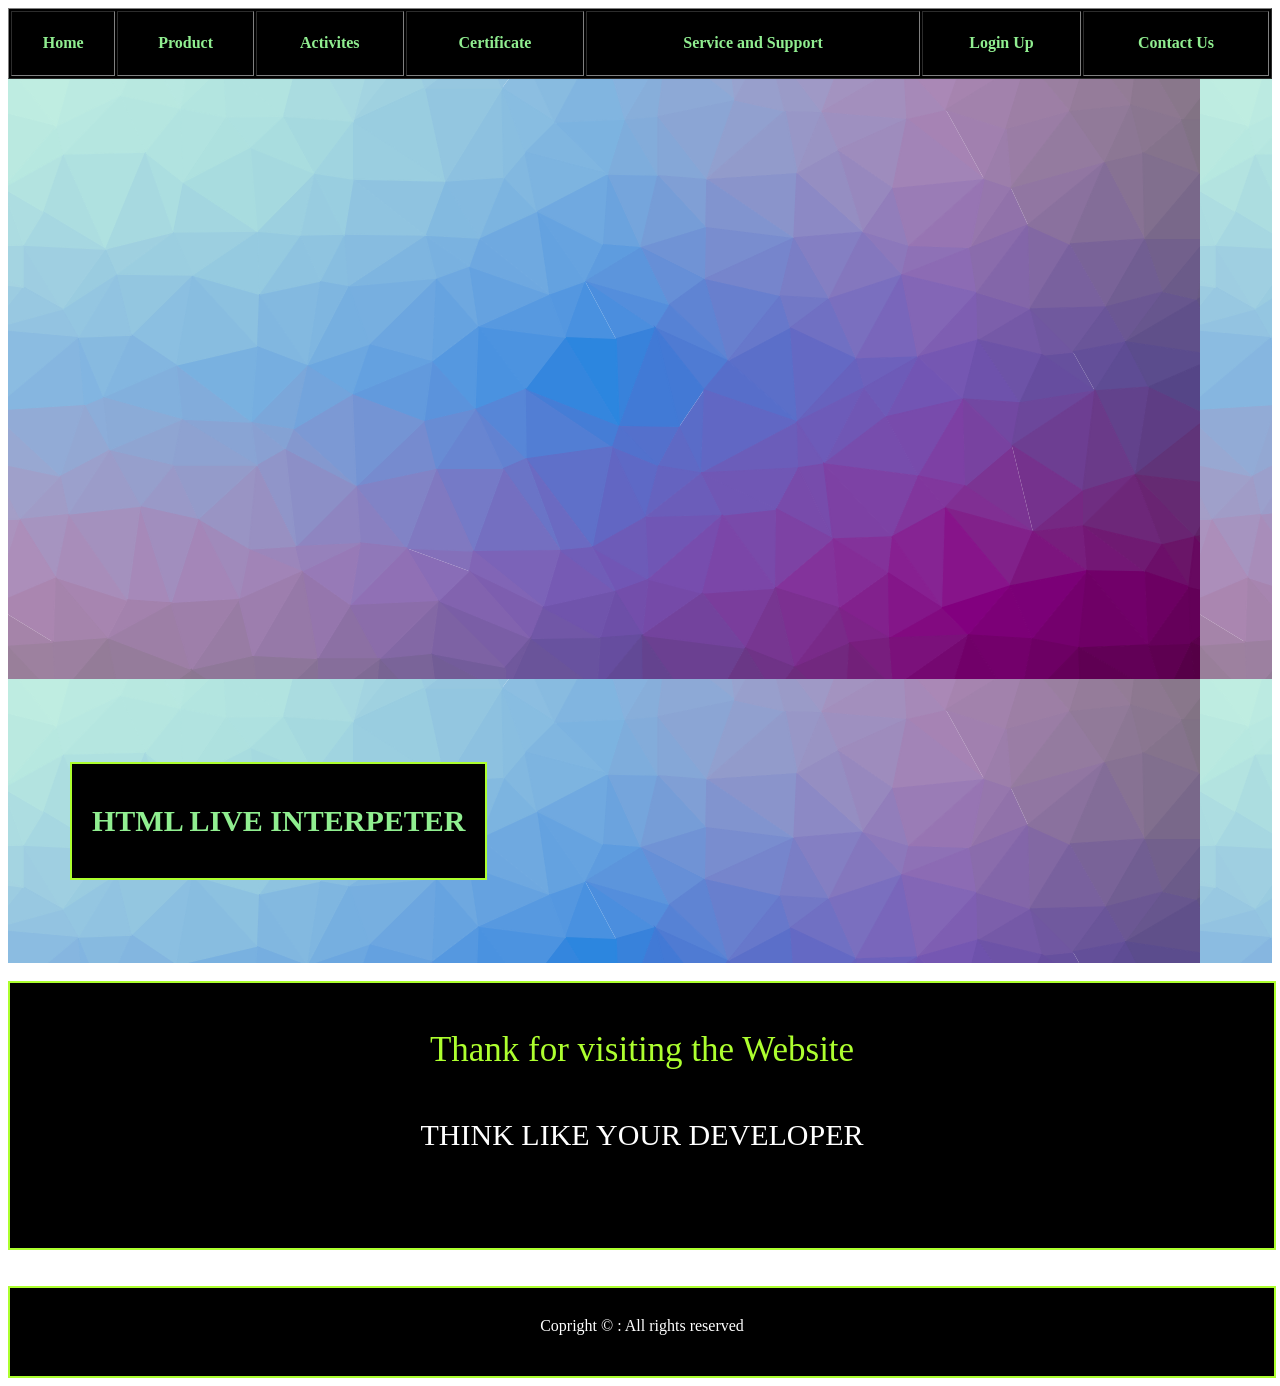
<file: Live HTML interpreter /index.html>
<html>
<head>
    <title>First Webpage</title>
    <link rel="stylesheet" href="page.css">
       
</head>
<body>
    <div >
    <table border="1" width="100%" height="8%" bgcolor="black" border-color="greenyellow">
        <tr text-align="center">
            <th><a href="google.com">Home</a></th>
            <th><a href="https://www.redhat.com/en/technologies/all-products">Product</a></th>
            <th><a href="https://www.redhat.com/en/summit/agenda/activities">Activites</a></th>
            <th><a href="https://www.redhat.com/en/services/certifications">Certificate</a></th>
            <th><a href="https://www.redhat.com/en/services/consulting">Service and Support</a></th>
            <th><a href="https://sso.redhat.com/auth/realms/redhat-external/protocol/openid-connect/auth?response_type=code&client_id=https%3A%2F%2Fwww.redhat.com%2Fwapps%2Fugc-oidc&redirect_uri=https%3A%2F%2Fwww.redhat.com%2Fwapps%2Fugc%2Fsso%2Flogin&state=94513c7d-0ce8-4ab4-b4ea-37e0b7b43fb5&login=true&scope=openid">Login Up</a></th>
            <th><a href="https://sso.redhat.com/auth/realms/redhat-external/protocol/openid-connect/auth?response_type=code&client_id=https%3A%2F%2Fwww.redhat.com%2Fwapps%2Fugc-oidc&redirect_uri=https%3A%2F%2Fwww.redhat.com%2Fwapps%2Fugc%2Fsso%2Flogin&state=94513c7d-0ce8-4ab4-b4ea-37e0b7b43fb5&login=true&scope=openid">Contact Us</a></th>
        </tr>
    </table>
</div>
    
    <div id="h2">
        <marquee>
            <p id="h3" >Welcome To My website </p>
        </marquee>
        <!-- <div class="text-block">
            <h4 id="h14"><a href="index.html">GAME ZONE</a></h4>
            
        </div>  -->

        <div class="text-block1">
            <h4 id="h14"><a href="htmlinter.html">HTML LIVE INTERPETER</a></h4>
           
        </div>

    

    </div>

    <br>
    <div id="h4">
        <p id="h5">Thank for visiting the Website </p>
           <p id="h6"> THINK LIKE YOUR DEVELOPER</p>
    </div>
    <br>
    <!-- <div id="h7">
       
            <form action="/action_page.php" class="container">
              <h1>Login</h1>
          
              <label for="email"><b>Email</b></label>
              <input type="text" placeholder="Enter Email" name="email" required>
          
              <label for="psw"><b>Password</b></label>
              <input type="password" placeholder="Enter Password" name="psw" required>
          
              <button type="submit" class="btn">Login</button>
            </form>
          
    </div> -->
    <br>
    <div id="h8">

       <p id="h9">Copright © : All rights reserved </p>
    </div>

</body>
</html>
</file>
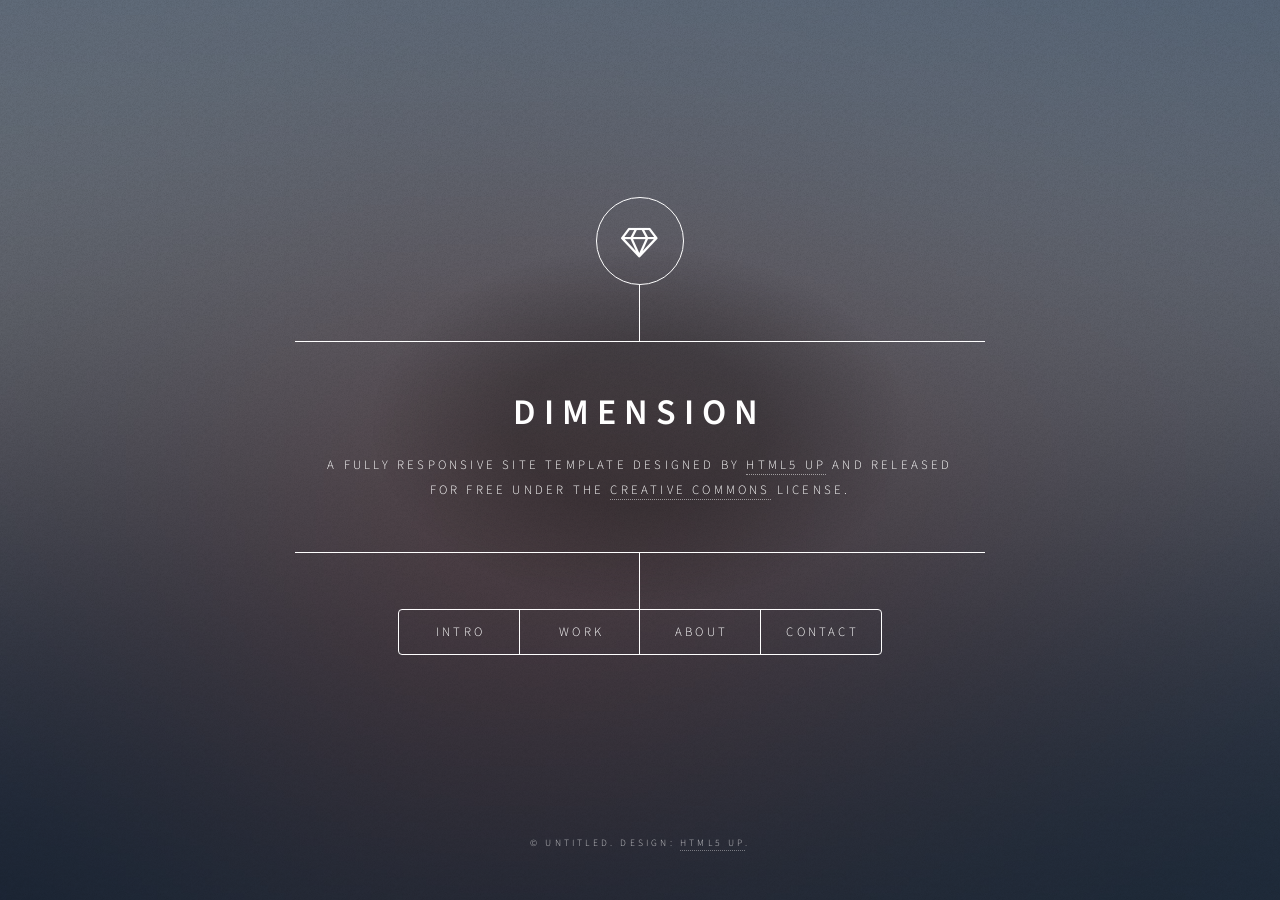
<file: AWS website Deployment demo/static-website-example-master/index.html>
<!DOCTYPE HTML>
<!--
	Dimension by HTML5 UP
	html5up.net | @ajlkn
	Free for personal and commercial use under the CCA 3.0 license (html5up.net/license)
-->
<html>
	<head>
		<title>Welcome</title>
		<meta charset="utf-8" />
		<meta name="viewport" content="width=device-width, initial-scale=1, user-scalable=no" />
		<link rel="stylesheet" href="assets/css/main.css" />
		<!--[if lte IE 9]><link rel="stylesheet" href="assets/css/ie9.css" /><![endif]-->
		<noscript><link rel="stylesheet" href="assets/css/noscript.css" /></noscript>
	</head>
	<body>

		<!-- Wrapper -->
			<div id="wrapper">

				<!-- Header -->
					<header id="header">
						<div class="logo">
							<span class="icon fa-diamond"></span>
						</div>
						<div class="content">
							<div class="inner">
								<h1>Dimension</h1>
								<p><!--[-->A fully responsive site template designed by <a href="https://html5up.net">HTML5 UP</a> and released<!--]--><br />
								<!--[-->for free under the <a href="https://html5up.net/license">Creative Commons</a> license.<!--]--></p>
							</div>
						</div>
						<nav>
							<ul>
								<li><a href="#intro">Intro</a></li>
								<li><a href="#work">Work</a></li>
								<li><a href="#about">About</a></li>
								<li><a href="#contact">Contact</a></li>
								<!--<li><a href="#elements">Elements</a></li>-->
							</ul>
						</nav>
					</header>

				<!-- Main -->
					<div id="main">

						<!-- Intro -->
							<article id="intro">
								<h2 class="major">Intro</h2>
								<span class="image main"><img src="images/pic01.jpg" alt="" /></span>
								<p>Aenean ornare velit lacus, ac varius enim ullamcorper eu. Proin aliquam facilisis ante interdum congue. Integer mollis, nisl amet convallis, porttitor magna ullamcorper, amet egestas mauris. Ut magna finibus nisi nec lacinia. Nam maximus erat id euismod egestas. By the way, check out my <a href="#work">awesome work</a>.</p>
								<p>Lorem ipsum dolor sit amet, consectetur adipiscing elit. Duis dapibus rutrum facilisis. Class aptent taciti sociosqu ad litora torquent per conubia nostra, per inceptos himenaeos. Etiam tristique libero eu nibh porttitor fermentum. Nullam venenatis erat id vehicula viverra. Nunc ultrices eros ut ultricies condimentum. Mauris risus lacus, blandit sit amet venenatis non, bibendum vitae dolor. Nunc lorem mauris, fringilla in aliquam at, euismod in lectus. Pellentesque habitant morbi tristique senectus et netus et malesuada fames ac turpis egestas. In non lorem sit amet elit placerat maximus. Pellentesque aliquam maximus risus, vel sed vehicula.</p>
							</article>

						<!-- Work -->
							<article id="work">
								<h2 class="major">Work</h2>
								<span class="image main"><img src="images/pic02.jpg" alt="" /></span>
								<p>Adipiscing magna sed dolor elit. Praesent eleifend dignissim arcu, at eleifend sapien imperdiet ac. Aliquam erat volutpat. Praesent urna nisi, fringila lorem et vehicula lacinia quam. Integer sollicitudin mauris nec lorem luctus ultrices.</p>
								<p>Nullam et orci eu lorem consequat tincidunt vivamus et sagittis libero. Mauris aliquet magna magna sed nunc rhoncus pharetra. Pellentesque condimentum sem. In efficitur ligula tate urna. Maecenas laoreet massa vel lacinia pellentesque lorem ipsum dolor. Nullam et orci eu lorem consequat tincidunt. Vivamus et sagittis libero. Mauris aliquet magna magna sed nunc rhoncus amet feugiat tempus.</p>
							</article>

						<!-- About -->
							<article id="about">
								<h2 class="major">About</h2>
								<span class="image main"><img src="images/pic03.jpg" alt="" /></span>
								<p>Lorem ipsum dolor sit amet, consectetur et adipiscing elit. Praesent eleifend dignissim arcu, at eleifend sapien imperdiet ac. Aliquam erat volutpat. Praesent urna nisi, fringila lorem et vehicula lacinia quam. Integer sollicitudin mauris nec lorem luctus ultrices. Aliquam libero et malesuada fames ac ante ipsum primis in faucibus. Cras viverra ligula sit amet ex mollis mattis lorem ipsum dolor sit amet.</p>
							</article>

						<!-- Contact -->
							<article id="contact">
								<h2 class="major">Contact</h2>
								<form method="post" action="#">
									<div class="field half first">
										<label for="name">Name</label>
										<input type="text" name="name" id="name" />
									</div>
									<div class="field half">
										<label for="email">Email</label>
										<input type="text" name="email" id="email" />
									</div>
									<div class="field">
										<label for="message">Message</label>
										<textarea name="message" id="message" rows="4"></textarea>
									</div>
									<ul class="actions">
										<li><input type="submit" value="Send Message" class="special" /></li>
										<li><input type="reset" value="Reset" /></li>
									</ul>
								</form>
								<ul class="icons">
									<li><a href="#" class="icon fa-twitter"><span class="label">Twitter</span></a></li>
									<li><a href="#" class="icon fa-facebook"><span class="label">Facebook</span></a></li>
									<li><a href="#" class="icon fa-instagram"><span class="label">Instagram</span></a></li>
									<li><a href="#" class="icon fa-github"><span class="label">GitHub</span></a></li>
								</ul>
							</article>

						<!-- Elements -->
							<article id="elements">
								<h2 class="major">Elements</h2>

								<section>
									<h3 class="major">Text</h3>
									<p>This is <b>bold</b> and this is <strong>strong</strong>. This is <i>italic</i> and this is <em>emphasized</em>.
									This is <sup>superscript</sup> text and this is <sub>subscript</sub> text.
									This is <u>underlined</u> and this is code: <code>for (;;) { ... }</code>. Finally, <a href="#">this is a link</a>.</p>
									<hr />
									<h2>Heading Level 2</h2>
									<h3>Heading Level 3</h3>
									<h4>Heading Level 4</h4>
									<h5>Heading Level 5</h5>
									<h6>Heading Level 6</h6>
									<hr />
									<h4>Blockquote</h4>
									<blockquote>Fringilla nisl. Donec accumsan interdum nisi, quis tincidunt felis sagittis eget tempus euismod. Vestibulum ante ipsum primis in faucibus vestibulum. Blandit adipiscing eu felis iaculis volutpat ac adipiscing accumsan faucibus. Vestibulum ante ipsum primis in faucibus lorem ipsum dolor sit amet nullam adipiscing eu felis.</blockquote>
									<h4>Preformatted</h4>
									<pre><code>i = 0;

while (!deck.isInOrder()) {
    print 'Iteration ' + i;
    deck.shuffle();
    i++;
}

print 'It took ' + i + ' iterations to sort the deck.';</code></pre>
								</section>

								<section>
									<h3 class="major">Lists</h3>

									<h4>Unordered</h4>
									<ul>
										<li>Dolor pulvinar etiam.</li>
										<li>Sagittis adipiscing.</li>
										<li>Felis enim feugiat.</li>
									</ul>

									<h4>Alternate</h4>
									<ul class="alt">
										<li>Dolor pulvinar etiam.</li>
										<li>Sagittis adipiscing.</li>
										<li>Felis enim feugiat.</li>
									</ul>

									<h4>Ordered</h4>
									<ol>
										<li>Dolor pulvinar etiam.</li>
										<li>Etiam vel felis viverra.</li>
										<li>Felis enim feugiat.</li>
										<li>Dolor pulvinar etiam.</li>
										<li>Etiam vel felis lorem.</li>
										<li>Felis enim et feugiat.</li>
									</ol>
									<h4>Icons</h4>
									<ul class="icons">
										<li><a href="#" class="icon fa-twitter"><span class="label">Twitter</span></a></li>
										<li><a href="#" class="icon fa-facebook"><span class="label">Facebook</span></a></li>
										<li><a href="#" class="icon fa-instagram"><span class="label">Instagram</span></a></li>
										<li><a href="#" class="icon fa-github"><span class="label">Github</span></a></li>
									</ul>

									<h4>Actions</h4>
									<ul class="actions">
										<li><a href="#" class="button special">Default</a></li>
										<li><a href="#" class="button">Default</a></li>
									</ul>
									<ul class="actions vertical">
										<li><a href="#" class="button special">Default</a></li>
										<li><a href="#" class="button">Default</a></li>
									</ul>
								</section>

								<section>
									<h3 class="major">Table</h3>
									<h4>Default</h4>
									<div class="table-wrapper">
										<table>
											<thead>
												<tr>
													<th>Name</th>
													<th>Description</th>
													<th>Price</th>
												</tr>
											</thead>
											<tbody>
												<tr>
													<td>Item One</td>
													<td>Ante turpis integer aliquet porttitor.</td>
													<td>29.99</td>
												</tr>
												<tr>
													<td>Item Two</td>
													<td>Vis ac commodo adipiscing arcu aliquet.</td>
													<td>19.99</td>
												</tr>
												<tr>
													<td>Item Three</td>
													<td> Morbi faucibus arcu accumsan lorem.</td>
													<td>29.99</td>
												</tr>
												<tr>
													<td>Item Four</td>
													<td>Vitae integer tempus condimentum.</td>
													<td>19.99</td>
												</tr>
												<tr>
													<td>Item Five</td>
													<td>Ante turpis integer aliquet porttitor.</td>
													<td>29.99</td>
												</tr>
											</tbody>
											<tfoot>
												<tr>
													<td colspan="2"></td>
													<td>100.00</td>
												</tr>
											</tfoot>
										</table>
									</div>

									<h4>Alternate</h4>
									<div class="table-wrapper">
										<table class="alt">
											<thead>
												<tr>
													<th>Name</th>
													<th>Description</th>
													<th>Price</th>
												</tr>
											</thead>
											<tbody>
												<tr>
													<td>Item One</td>
													<td>Ante turpis integer aliquet porttitor.</td>
													<td>29.99</td>
												</tr>
												<tr>
													<td>Item Two</td>
													<td>Vis ac commodo adipiscing arcu aliquet.</td>
													<td>19.99</td>
												</tr>
												<tr>
													<td>Item Three</td>
													<td> Morbi faucibus arcu accumsan lorem.</td>
													<td>29.99</td>
												</tr>
												<tr>
													<td>Item Four</td>
													<td>Vitae integer tempus condimentum.</td>
													<td>19.99</td>
												</tr>
												<tr>
													<td>Item Five</td>
													<td>Ante turpis integer aliquet porttitor.</td>
													<td>29.99</td>
												</tr>
											</tbody>
											<tfoot>
												<tr>
													<td colspan="2"></td>
													<td>100.00</td>
												</tr>
											</tfoot>
										</table>
									</div>
								</section>

								<section>
									<h3 class="major">Buttons</h3>
									<ul class="actions">
										<li><a href="#" class="button special">Special</a></li>
										<li><a href="#" class="button">Default</a></li>
									</ul>
									<ul class="actions">
										<li><a href="#" class="button">Default</a></li>
										<li><a href="#" class="button small">Small</a></li>
									</ul>
									<ul class="actions">
										<li><a href="#" class="button special icon fa-download">Icon</a></li>
										<li><a href="#" class="button icon fa-download">Icon</a></li>
									</ul>
									<ul class="actions">
										<li><span class="button special disabled">Disabled</span></li>
										<li><span class="button disabled">Disabled</span></li>
									</ul>
								</section>

								<section>
									<h3 class="major">Form</h3>
									<form method="post" action="#">
										<div class="field half first">
											<label for="demo-name">Name</label>
											<input type="text" name="demo-name" id="demo-name" value="" placeholder="Jane Doe" />
										</div>
										<div class="field half">
											<label for="demo-email">Email</label>
											<input type="email" name="demo-email" id="demo-email" value="" placeholder="jane@untitled.tld" />
										</div>
										<div class="field">
											<label for="demo-category">Category</label>
											<div class="select-wrapper">
												<select name="demo-category" id="demo-category">
													<option value="">-</option>
													<option value="1">Manufacturing</option>
													<option value="1">Shipping</option>
													<option value="1">Administration</option>
													<option value="1">Human Resources</option>
												</select>
											</div>
										</div>
										<div class="field half first">
											<input type="radio" id="demo-priority-low" name="demo-priority" checked>
											<label for="demo-priority-low">Low</label>
										</div>
										<div class="field half">
											<input type="radio" id="demo-priority-high" name="demo-priority">
											<label for="demo-priority-high">High</label>
										</div>
										<div class="field half first">
											<input type="checkbox" id="demo-copy" name="demo-copy">
											<label for="demo-copy">Email me a copy</label>
										</div>
										<div class="field half">
											<input type="checkbox" id="demo-human" name="demo-human" checked>
											<label for="demo-human">Not a robot</label>
										</div>
										<div class="field">
											<label for="demo-message">Message</label>
											<textarea name="demo-message" id="demo-message" placeholder="Enter your message" rows="6"></textarea>
										</div>
										<ul class="actions">
											<li><input type="submit" value="Send Message" class="special" /></li>
											<li><input type="reset" value="Reset" /></li>
										</ul>
									</form>
								</section>

							</article>

					</div>

				<!-- Footer -->
					<footer id="footer">
						<p class="copyright">&copy; Untitled. Design: <a href="https://html5up.net">HTML5 UP</a>.</p>
					</footer>

			</div>

		<!-- BG -->
			<div id="bg"></div>

		<!-- Scripts -->
			<script src="assets/js/jquery.min.js"></script>
			<script src="assets/js/skel.min.js"></script>
			<script src="assets/js/util.js"></script>
			<script src="assets/js/main.js"></script>

	</body>
</html>
</file>
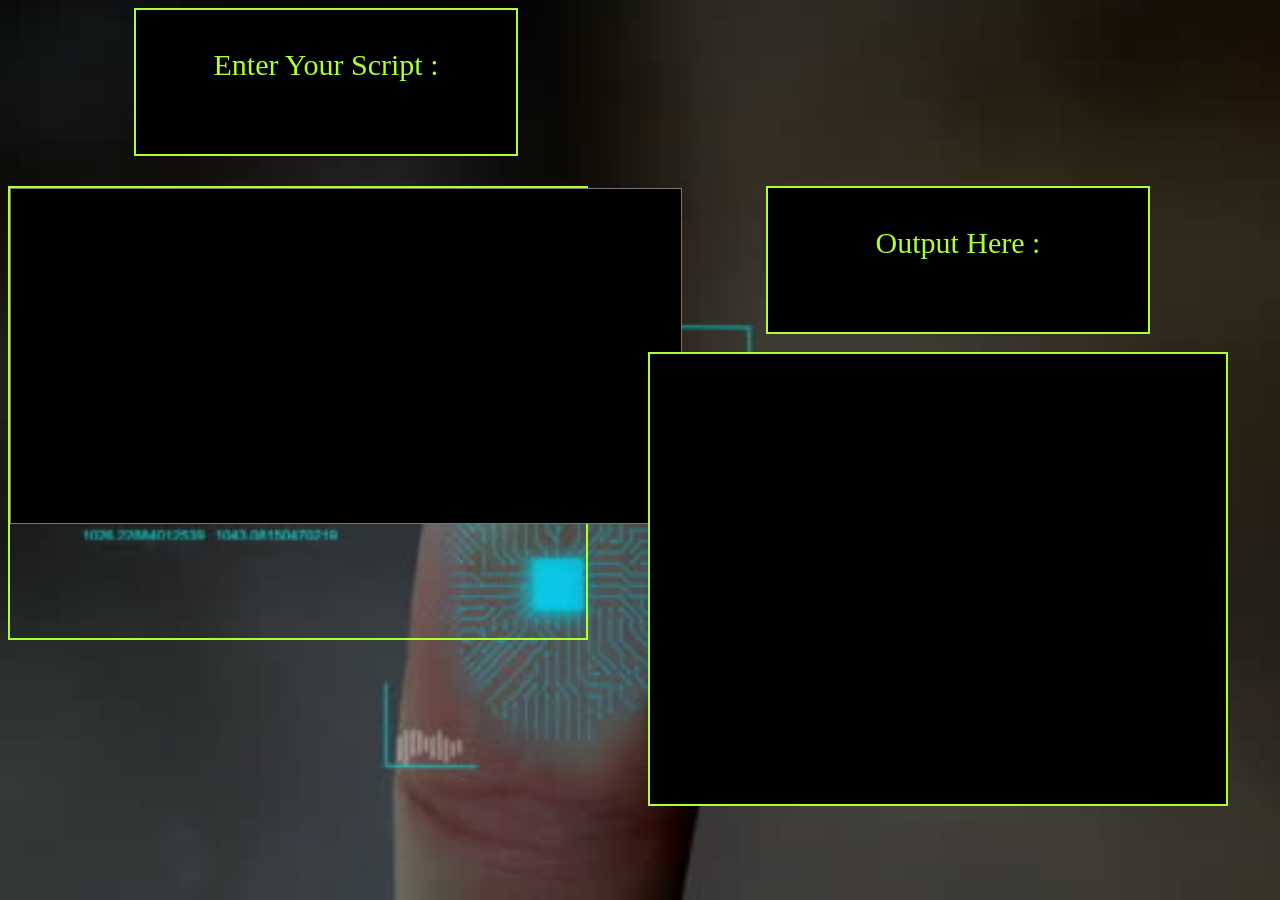
<file: Live HTML interpreter /htmlinter.html>
<html>
<head>
<script>
function lw()
{
    document.getElementById("d2").innerHTML = document.getElementById("textArea").value;

}

</script>

<style>
body{
    background-image: url("THUMB.jpg");
    background-repeat: no-repeat;
    background-size: cover;
}

p{

    display: block;
    border: 2px solid greenyellow;
    width: 30%;
    height: 12%;
    background: black;
    font-size: 30px;
    padding-top: 3%;
    text-align: center;
    color: greenyellow;
    margin-left: 10%;
}

#d1 {

border: 2px solid greenyellow;
margin-right: 50%;
width: 45%;
height: 50%;
position: absolute;
color: greenyellow;


}

#d2{

background: black;
border: 2px solid greenyellow;
margin-left:50%;
position: absolute;
width: 45%;
height: 50%;
color: greenyellow;

}

#output{

    display: block; 
    border: 2px solid greenyellow;
    bottom: 60%;
    width: 30%;
    height: 12%;
    background: black;
    font-size: 30px;
    padding-top: 3%;
    text-align: center;
    color: greenyellow;
    margin-left: 60%;

}

</style>
</head>
<body>

<p> Enter Your Script : </p>



<div id="d1"> 
            <textarea id="textArea" onkeyup="lw()" cols="81" rows="22" style="background-color: black; color: greenyellow;">

	     </textarea>
</div>



<div id="output">Output Here :</div>
<br>

<div id="d2"> </div> 


</body>


</html>
</file>
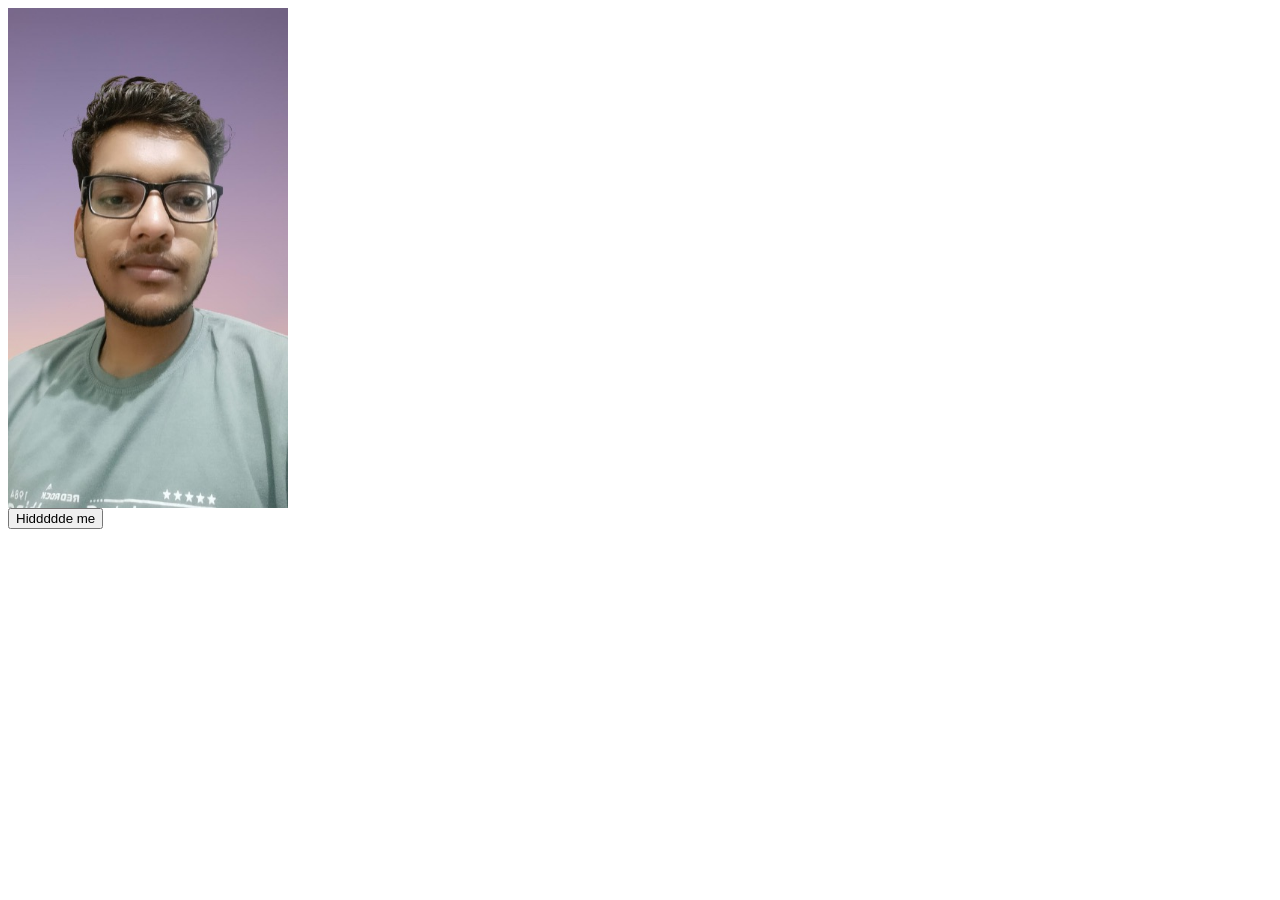
<file: Mern Stack training/hiddenImage/hidden.html>
<script>
    var v = 0;
    function hide(){
     
        if(v  ==0){
        var img= document.getElementById("myP")
        img.style.visibility = "hidden";
        v = 1;
        }else{
            var img= document.getElementById("myP")
            img.style.visibility = "visible";
            v = 0;
        }
        
    }
    
</script>

<body>
    <img src = "vb.jpg" id = "myP" height = 500px />
    <br>
    <button onclick = "hide()" >  Hiddddde me </button>


</body>
</file>
<file: Live HTML interpreter /page.css>
#h1 {
            
    color: black;
    text-align: center;
    text-transform: uppercase;
}
#h2 {
    background-image: url("sea-edge-79ab30e2.png");
    width: 100%;
    height: 100%;
}
.text-block {
    position: absolute;
    bottom: 30px;
    right: 70px;
    background-color: black;
    color: white;
    padding-left: 30px;
    padding-right: 30px;
    border: 2px solid greenyellow;
  }
  .text-block1 {
    position: absolute;
    bottom: 20px;
    left: 70px;
    background-color: black;
    color: white;
    padding-left: 20px;
    padding-right: 20px;
    border: 2px solid greenyellow;
  }
#h14{
    text-align: center;
    color: greenyellow;
    font-size: 30px;
}



#h3 {
    color: red;
    text-align: center;
    font-size: 50px;
    font-family: Georgia, 'Times New Roman', Times, serif;
    opacity: 1;
}

#h4{
    width: 100%;
    height: 30%;
    background-color: black;
    border: 2px solid greenyellow;
}

#h5{
    color: greenyellow;
    font-size: 35px;
    text-align: center;
    padding-top: 1%;
}

#h6{
    color: white;
    font-size: 30px;
    text-align: center;
    padding-top: 1%;
}
#h7 {
    background-image: url("THUMB.jpg");
    
    width: 100%;
    height: 60%;
    background-repeat: no-repeat;
    background-size: cover;
}
#h8{
    width: 100%;
    height: 10%;
    background-color: black;
    border: 2px solid greenyellow;
}
#h9{
    color: white;
    text-align: center;
    padding-top: 1%;
}

  
  /* Add styles to the form container */
  .container {
    position: absolute;
    right: 0;
    margin: 20px;
    max-width: 300px;
    padding: 16px;
    background-color: white;
  }
  
  /* Full-width input fields */
    input[type=text], input[type=password] {
    width: 100%;
    padding: 15px;
    margin: 5px 0 22px 0;
    border: none;
    background: #f1f1f1;
  }
  
  input[type=text]:focus, input[type=password]:focus {
    background-color: #ddd;
    outline: none;
  }
  
  /* Set a style for the submit button */
  .btn {
    background-color: #04AA6D;
    color: white;
    padding: 16px 20px;
    border: none;
    cursor: pointer;
    width: 100%;
    opacity: 0.9;
  }
  
  .btn:hover {
    opacity: 1;
  }

a:link {
    color: lightgreen;
    background-color: transparent;
    text-decoration: none;
    }

a:visited {
color: pink;
background-color: transparent;
text-decoration: none;
}

a:hover {
color: white;
background-color: transparent;
text-decoration: underline;
}

a:active {
color: yellow;
background-color: transparent;
text-decoration: underline;
}
</file>
<file: AWS website Deployment demo/static-website-example-master/assets/css/ie9.css>
/*
	Dimension by HTML5 UP
	html5up.net | @ajlkn
	Free for personal and commercial use under the CCA 3.0 license (html5up.net/license)
*/

/* BG */

	#bg:before {
		background: rgba(19, 21, 25, 0.5);
	}

/* Header */

	#header .logo {
		margin: 0 auto;
	}

	#header .content {
		display: inline-block;
	}

	#header nav ul {
		display: inline-block;
	}

		#header nav ul li {
			display: inline-block;
		}

/* Main */

	#main article {
		margin: 0 auto;
	}
</file>
<file: AWS website Deployment demo/static-website-example-master/assets/css/noscript.css>
/*
	Dimension by HTML5 UP
	html5up.net | @ajlkn
	Free for personal and commercial use under the CCA 3.0 license (html5up.net/license)
*/

/* Main */

	#main article {
		opacity: 1;
		margin: 4rem 0 0 0;
	}
</file>
<file: AWS website Deployment demo/static-website-example-master/assets/css/main.css>
@import url(font-awesome.min.css);
@import url("https://fonts.googleapis.com/css?family=Source+Sans+Pro:300italic,600italic,300,600");

/*
	Dimension by HTML5 UP
	html5up.net | @ajlkn
	Free for personal and commercial use under the CCA 3.0 license (html5up.net/license)
*/

/* Reset */

	html, body, div, span, applet, object, iframe, h1, h2, h3, h4, h5, h6, p, blockquote, pre, a, abbr, acronym, address, big, cite, code, del, dfn, em, img, ins, kbd, q, s, samp, small, strike, strong, sub, sup, tt, var, b, u, i, center, dl, dt, dd, ol, ul, li, fieldset, form, label, legend, table, caption, tbody, tfoot, thead, tr, th, td, article, aside, canvas, details, embed, figure, figcaption, footer, header, hgroup, menu, nav, output, ruby, section, summary, time, mark, audio, video {
		margin: 0;
		padding: 0;
		border: 0;
		font-size: 100%;
		font: inherit;
		vertical-align: baseline;
	}

	article, aside, details, figcaption, figure, footer, header, hgroup, menu, nav, section {
		display: block;
	}

	body {
		line-height: 1;
	}

	ol, ul {
		list-style: none;
	}

	blockquote, q {
		quotes: none;
	}

	blockquote:before, blockquote:after, q:before, q:after {
		content: '';
		content: none;
	}

	table {
		border-collapse: collapse;
		border-spacing: 0;
	}

	body {
		-webkit-text-size-adjust: none;
	}

/* Box Model */

	*, *:before, *:after {
		-moz-box-sizing: border-box;
		-webkit-box-sizing: border-box;
		box-sizing: border-box;
	}

/* Basic */

	@-ms-viewport {
		width: device-width;
	}

	@media screen and (max-width: 480px) {

		html, body {
			min-width: 320px;
		}

	}

	body {
		background: #1b1f22;
	}

		body.is-loading *, body.is-loading *:before, body.is-loading *:after, body.is-switching *, body.is-switching *:before, body.is-switching *:after {
			-moz-animation: none !important;
			-webkit-animation: none !important;
			-ms-animation: none !important;
			animation: none !important;
			-moz-transition: none !important;
			-webkit-transition: none !important;
			-ms-transition: none !important;
			transition: none !important;
			-moz-transition-delay: none !important;
			-webkit-transition-delay: none !important;
			-ms-transition-delay: none !important;
			transition-delay: none !important;
		}

/* Type */

	html {
		font-size: 16pt;
	}

		@media screen and (max-width: 1680px) {

			html {
				font-size: 12pt;
			}

		}

		@media screen and (max-width: 736px) {

			html {
				font-size: 11pt;
			}

		}

		@media screen and (max-width: 360px) {

			html {
				font-size: 10pt;
			}

		}

	body, input, select, textarea {
		color: #ffffff;
		font-family: "Source Sans Pro", sans-serif;
		font-weight: 300;
		font-size: 1rem;
		line-height: 1.65;
	}

	a {
		-moz-transition: color 0.2s ease-in-out, background-color 0.2s ease-in-out, border-bottom-color 0.2s ease-in-out;
		-webkit-transition: color 0.2s ease-in-out, background-color 0.2s ease-in-out, border-bottom-color 0.2s ease-in-out;
		-ms-transition: color 0.2s ease-in-out, background-color 0.2s ease-in-out, border-bottom-color 0.2s ease-in-out;
		transition: color 0.2s ease-in-out, background-color 0.2s ease-in-out, border-bottom-color 0.2s ease-in-out;
		border-bottom: dotted 1px rgba(255, 255, 255, 0.5);
		text-decoration: none;
		color: inherit;
	}

		a:hover {
			border-bottom-color: transparent;
		}

	strong, b {
		color: #ffffff;
		font-weight: 600;
	}

	em, i {
		font-style: italic;
	}

	p {
		margin: 0 0 2rem 0;
	}

	h1, h2, h3, h4, h5, h6 {
		color: #ffffff;
		font-weight: 600;
		line-height: 1.5;
		margin: 0 0 1rem 0;
		text-transform: uppercase;
		letter-spacing: 0.2rem;
	}

		h1 a, h2 a, h3 a, h4 a, h5 a, h6 a {
			color: inherit;
			text-decoration: none;
		}

		h1.major, h2.major, h3.major, h4.major, h5.major, h6.major {
			border-bottom: solid 1px #ffffff;
			width: -moz-max-content;
			width: -webkit-max-content;
			width: -ms-max-content;
			width: max-content;
			padding-bottom: 0.5rem;
			margin: 0 0 2rem 0;
		}

	h1 {
		font-size: 2.25rem;
		line-height: 1.3;
		letter-spacing: 0.5rem;
	}

	h2 {
		font-size: 1.5rem;
		line-height: 1.4;
		letter-spacing: 0.5rem;
	}

	h3 {
		font-size: 1rem;
	}

	h4 {
		font-size: 0.8rem;
	}

	h5 {
		font-size: 0.7rem;
	}

	h6 {
		font-size: 0.6rem;
	}

	@media screen and (max-width: 736px) {

		h1 {
			font-size: 1.75rem;
			line-height: 1.4;
		}

		h2 {
			font-size: 1.25em;
			line-height: 1.5;
		}

	}

	sub {
		font-size: 0.8rem;
		position: relative;
		top: 0.5rem;
	}

	sup {
		font-size: 0.8rem;
		position: relative;
		top: -0.5rem;
	}

	blockquote {
		border-left: solid 4px #ffffff;
		font-style: italic;
		margin: 0 0 2rem 0;
		padding: 0.5rem 0 0.5rem 2rem;
	}

	code {
		background: rgba(255, 255, 255, 0.075);
		border-radius: 4px;
		font-family: "Courier New", monospace;
		font-size: 0.9rem;
		margin: 0 0.25rem;
		padding: 0.25rem 0.65rem;
	}

	pre {
		-webkit-overflow-scrolling: touch;
		font-family: "Courier New", monospace;
		font-size: 0.9rem;
		margin: 0 0 2rem 0;
	}

		pre code {
			display: block;
			line-height: 1.75;
			padding: 1rem 1.5rem;
			overflow-x: auto;
		}

	hr {
		border: 0;
		border-bottom: solid 1px #ffffff;
		margin: 2.75rem 0;
	}

	.align-left {
		text-align: left;
	}

	.align-center {
		text-align: center;
	}

	.align-right {
		text-align: right;
	}

/* Form */

	form {
		margin: 0 0 2.5rem 0;
	}

		form .field {
			margin: 0 0 1.5rem 0;
		}

			form .field.half {
				width: 50%;
				float: left;
				padding: 0 0 0 0.75rem;
			}

				form .field.half.first {
					padding: 0 0.75rem 0 0;
				}

		form > .actions {
			margin: 1.875rem 0 0 0 !important;
		}

		@media screen and (max-width: 736px) {

			form .field {
				margin: 0 0 1.125rem 0;
			}

				form .field.half {
					padding: 0 0 0 0.5625rem;
				}

					form .field.half.first {
						padding: 0 0.5625rem 0 0;
					}

			form > .actions {
				margin: 1.5rem 0 0 0 !important;
			}

		}

		@media screen and (max-width: 480px) {

			form .field.half {
				width: 100%;
				float: none;
				padding: 0;
			}

				form .field.half.first {
					padding: 0;
				}

		}

	label {
		color: #ffffff;
		display: block;
		font-size: 0.8rem;
		font-weight: 300;
		letter-spacing: 0.2rem;
		line-height: 1.5;
		margin: 0 0 1rem 0;
		text-transform: uppercase;
	}

	input[type="text"],
	input[type="password"],
	input[type="email"],
	input[type="tel"],
	select,
	textarea {
		-moz-appearance: none;
		-webkit-appearance: none;
		-ms-appearance: none;
		appearance: none;
		-moz-transition: border-color 0.2s ease-in-out, box-shadow 0.2s ease-in-out, background-color 0.2s ease-in-out;
		-webkit-transition: border-color 0.2s ease-in-out, box-shadow 0.2s ease-in-out, background-color 0.2s ease-in-out;
		-ms-transition: border-color 0.2s ease-in-out, box-shadow 0.2s ease-in-out, background-color 0.2s ease-in-out;
		transition: border-color 0.2s ease-in-out, box-shadow 0.2s ease-in-out, background-color 0.2s ease-in-out;
		background: transparent;
		border-radius: 4px;
		border: solid 1px #ffffff;
		color: inherit;
		display: block;
		outline: 0;
		padding: 0 1rem;
		text-decoration: none;
		width: 100%;
	}

		input[type="text"]:invalid,
		input[type="password"]:invalid,
		input[type="email"]:invalid,
		input[type="tel"]:invalid,
		select:invalid,
		textarea:invalid {
			box-shadow: none;
		}

		input[type="text"]:focus,
		input[type="password"]:focus,
		input[type="email"]:focus,
		input[type="tel"]:focus,
		select:focus,
		textarea:focus {
			background: rgba(255, 255, 255, 0.075);
			border-color: #ffffff;
			box-shadow: 0 0 0 1px #ffffff;
		}

	select option {
		background: #1b1f22;
		color: #ffffff;
	}

	.select-wrapper {
		text-decoration: none;
		display: block;
		position: relative;
	}

		.select-wrapper:before {
			-moz-osx-font-smoothing: grayscale;
			-webkit-font-smoothing: antialiased;
			font-family: FontAwesome;
			font-style: normal;
			font-weight: normal;
			text-transform: none !important;
		}

		.select-wrapper:before {
			color: #ffffff;
			content: '\f107';
			display: block;
			height: 2.75rem;
			line-height: calc(2.75rem + 0em);
			pointer-events: none;
			position: absolute;
			right: 0;
			text-align: center;
			top: 0;
			width: 2.75rem;
		}

		.select-wrapper select::-ms-expand {
			display: none;
		}

	input[type="text"],
	input[type="password"],
	input[type="email"],
	select {
		height: 2.75rem;
	}

	textarea {
		padding: 0.75rem 1rem;
	}

	input[type="checkbox"],
	input[type="radio"] {
		-moz-appearance: none;
		-webkit-appearance: none;
		-ms-appearance: none;
		appearance: none;
		display: block;
		float: left;
		margin-right: -2rem;
		opacity: 0;
		width: 1rem;
		z-index: -1;
	}

		input[type="checkbox"] + label,
		input[type="radio"] + label {
			text-decoration: none;
			-moz-user-select: none;
			-webkit-user-select: none;
			-ms-user-select: none;
			user-select: none;
			color: #ffffff;
			cursor: pointer;
			display: inline-block;
			font-size: 0.8rem;
			font-weight: 300;
			margin: 0 0 0.5rem 0;
			padding-left: 2.65rem;
			padding-right: 0.75rem;
			position: relative;
		}

			input[type="checkbox"] + label:before,
			input[type="radio"] + label:before {
				-moz-osx-font-smoothing: grayscale;
				-webkit-font-smoothing: antialiased;
				font-family: FontAwesome;
				font-style: normal;
				font-weight: normal;
				text-transform: none !important;
			}

			input[type="checkbox"] + label:before,
			input[type="radio"] + label:before {
				-moz-transition: border-color 0.2s ease-in-out, box-shadow 0.2s ease-in-out, background-color 0.2s ease-in-out;
				-webkit-transition: border-color 0.2s ease-in-out, box-shadow 0.2s ease-in-out, background-color 0.2s ease-in-out;
				-ms-transition: border-color 0.2s ease-in-out, box-shadow 0.2s ease-in-out, background-color 0.2s ease-in-out;
				transition: border-color 0.2s ease-in-out, box-shadow 0.2s ease-in-out, background-color 0.2s ease-in-out;
				border-radius: 4px;
				border: solid 1px #ffffff;
				content: '';
				display: inline-block;
				height: 1.65rem;
				left: 0;
				line-height: calc(1.58125rem + 0em);
				position: absolute;
				text-align: center;
				top: -0.125rem;
				width: 1.65rem;
			}

		input[type="checkbox"]:checked + label:before,
		input[type="radio"]:checked + label:before {
			background: #ffffff !important;
			border-color: #ffffff !important;
			color: #1b1f22;
			content: '\f00c';
		}

		input[type="checkbox"]:focus + label:before,
		input[type="radio"]:focus + label:before {
			background: rgba(255, 255, 255, 0.075);
			border-color: #ffffff;
			box-shadow: 0 0 0 1px #ffffff;
		}

	input[type="checkbox"] + label:before {
		border-radius: 4px;
	}

	input[type="radio"] + label:before {
		border-radius: 100%;
	}

	::-webkit-input-placeholder {
		color: rgba(255, 255, 255, 0.5) !important;
		opacity: 1.0;
	}

	:-moz-placeholder {
		color: rgba(255, 255, 255, 0.5) !important;
		opacity: 1.0;
	}

	::-moz-placeholder {
		color: rgba(255, 255, 255, 0.5) !important;
		opacity: 1.0;
	}

	:-ms-input-placeholder {
		color: rgba(255, 255, 255, 0.5) !important;
		opacity: 1.0;
	}

	.formerize-placeholder {
		color: rgba(255, 255, 255, 0.5) !important;
		opacity: 1.0;
	}

/* Box */

	.box {
		border-radius: 4px;
		border: solid 1px #ffffff;
		margin-bottom: 2rem;
		padding: 1.5em;
	}

		.box > :last-child,
		.box > :last-child > :last-child,
		.box > :last-child > :last-child > :last-child {
			margin-bottom: 0;
		}

		.box.alt {
			border: 0;
			border-radius: 0;
			padding: 0;
		}

/* Icon */

	.icon {
		text-decoration: none;
		border-bottom: none;
		position: relative;
	}

		.icon:before {
			-moz-osx-font-smoothing: grayscale;
			-webkit-font-smoothing: antialiased;
			font-family: FontAwesome;
			font-style: normal;
			font-weight: normal;
			text-transform: none !important;
		}

		.icon > .label {
			display: none;
		}

/* Image */

	.image {
		border-radius: 4px;
		border: 0;
		display: inline-block;
		position: relative;
	}

		.image:before {
			-moz-pointer-events: none;
			-webkit-pointer-events: none;
			-ms-pointer-events: none;
			pointer-events: none;
			background-image: url("../../images/overlay.png");
			background-color: rgba(19, 21, 25, 0.5);
			border-radius: 4px;
			content: '';
			display: block;
			height: 100%;
			left: 0;
			opacity: 0.5;
			position: absolute;
			top: 0;
			width: 100%;
		}

		.image img {
			border-radius: 4px;
			display: block;
		}

		.image.left, .image.right {
			max-width: 40%;
		}

			.image.left img, .image.right img {
				width: 100%;
			}

		.image.left {
			float: left;
			padding: 0 1.5em 1em 0;
			top: 0.25em;
		}

		.image.right {
			float: right;
			padding: 0 0 1em 1.5em;
			top: 0.25em;
		}

		.image.fit {
			display: block;
			margin: 0 0 2rem 0;
			width: 100%;
		}

			.image.fit img {
				width: 100%;
			}

		.image.main {
			display: block;
			margin: 2.5rem 0;
			width: 100%;
		}

			.image.main img {
				width: 100%;
			}

		@media screen and (max-width: 736px) {

			.image.main {
				margin: 2rem 0;
			}

		}

		@media screen and (max-width: 480px) {

			.image.main {
				margin: 1.5rem 0;
			}

		}

/* List */

	ol {
		list-style: decimal;
		margin: 0 0 2rem 0;
		padding-left: 1.25em;
	}

		ol li {
			padding-left: 0.25em;
		}

	ul {
		list-style: disc;
		margin: 0 0 2rem 0;
		padding-left: 1em;
	}

		ul li {
			padding-left: 0.5em;
		}

		ul.alt {
			list-style: none;
			padding-left: 0;
		}

			ul.alt li {
				border-top: solid 1px #ffffff;
				padding: 0.5em 0;
			}

				ul.alt li:first-child {
					border-top: 0;
					padding-top: 0;
				}

		ul.icons {
			cursor: default;
			list-style: none;
			padding-left: 0;
		}

			ul.icons li {
				display: inline-block;
				padding: 0 0.75em 0 0;
			}

				ul.icons li:last-child {
					padding-right: 0;
				}

				ul.icons li a {
					border-radius: 100%;
					box-shadow: inset 0 0 0 1px #ffffff;
					display: inline-block;
					height: 2.25rem;
					line-height: 2.25rem;
					text-align: center;
					width: 2.25rem;
				}

					ul.icons li a:hover {
						background-color: rgba(255, 255, 255, 0.075);
					}

					ul.icons li a:active {
						background-color: rgba(255, 255, 255, 0.175);
					}

		ul.actions {
			cursor: default;
			list-style: none;
			padding-left: 0;
		}

			ul.actions li {
				display: inline-block;
				padding: 0 1rem 0 0;
				vertical-align: middle;
			}

				ul.actions li:last-child {
					padding-right: 0;
				}

			ul.actions.small li {
				padding: 0 0.5rem 0 0;
			}

			ul.actions.vertical li {
				display: block;
				padding: 1rem 0 0 0;
			}

				ul.actions.vertical li:first-child {
					padding-top: 0;
				}

				ul.actions.vertical li > * {
					margin-bottom: 0;
				}

			ul.actions.vertical.small li {
				padding: 0.5rem 0 0 0;
			}

				ul.actions.vertical.small li:first-child {
					padding-top: 0;
				}

			ul.actions.fit {
				display: table;
				margin-left: -1rem;
				padding: 0;
				table-layout: fixed;
				width: calc(100% + 1rem);
			}

				ul.actions.fit li {
					display: table-cell;
					padding: 0 0 0 1rem;
				}

					ul.actions.fit li > * {
						margin-bottom: 0;
					}

				ul.actions.fit.small {
					margin-left: -0.5rem;
					width: calc(100% + 0.5rem);
				}

					ul.actions.fit.small li {
						padding: 0 0 0 0.5rem;
					}

			@media screen and (max-width: 480px) {

				ul.actions {
					margin: 0 0 2rem 0;
				}

					ul.actions li {
						padding: 1rem 0 0 0;
						display: block;
						text-align: center;
						width: 100%;
					}

						ul.actions li:first-child {
							padding-top: 0;
						}

						ul.actions li > * {
							width: 100%;
							margin: 0 !important;
						}

							ul.actions li > *.icon:before {
								margin-left: -2em;
							}

					ul.actions.small li {
						padding: 0.5rem 0 0 0;
					}

						ul.actions.small li:first-child {
							padding-top: 0;
						}

			}

	dl {
		margin: 0 0 2rem 0;
	}

		dl dt {
			display: block;
			font-weight: 600;
			margin: 0 0 1rem 0;
		}

		dl dd {
			margin-left: 2rem;
		}

/* Table */

	.table-wrapper {
		-webkit-overflow-scrolling: touch;
		overflow-x: auto;
	}

	table {
		margin: 0 0 2rem 0;
		width: 100%;
	}

		table tbody tr {
			border: solid 1px #ffffff;
			border-left: 0;
			border-right: 0;
		}

			table tbody tr:nth-child(2n + 1) {
				background-color: rgba(255, 255, 255, 0.075);
			}

		table td {
			padding: 0.75em 0.75em;
		}

		table th {
			color: #ffffff;
			font-size: 0.9em;
			font-weight: 600;
			padding: 0 0.75em 0.75em 0.75em;
			text-align: left;
		}

		table thead {
			border-bottom: solid 2px #ffffff;
		}

		table tfoot {
			border-top: solid 2px #ffffff;
		}

		table.alt {
			border-collapse: separate;
		}

			table.alt tbody tr td {
				border: solid 1px #ffffff;
				border-left-width: 0;
				border-top-width: 0;
			}

				table.alt tbody tr td:first-child {
					border-left-width: 1px;
				}

			table.alt tbody tr:first-child td {
				border-top-width: 1px;
			}

			table.alt thead {
				border-bottom: 0;
			}

			table.alt tfoot {
				border-top: 0;
			}

/* Button */

	input[type="submit"],
	input[type="reset"],
	input[type="button"],
	button,
	.button {
		-moz-appearance: none;
		-webkit-appearance: none;
		-ms-appearance: none;
		appearance: none;
		-moz-transition: background-color 0.2s ease-in-out, color 0.2s ease-in-out;
		-webkit-transition: background-color 0.2s ease-in-out, color 0.2s ease-in-out;
		-ms-transition: background-color 0.2s ease-in-out, color 0.2s ease-in-out;
		transition: background-color 0.2s ease-in-out, color 0.2s ease-in-out;
		background-color: transparent;
		border-radius: 4px;
		border: 0;
		box-shadow: inset 0 0 0 1px #ffffff;
		color: #ffffff !important;
		cursor: pointer;
		display: inline-block;
		font-size: 0.8rem;
		font-weight: 300;
		height: 2.75rem;
		letter-spacing: 0.2rem;
		line-height: 2.75rem;
		outline: 0;
		padding: 0 1.25rem 0 1.35rem;
		text-align: center;
		text-decoration: none;
		text-transform: uppercase;
		white-space: nowrap;
	}

		input[type="submit"]:hover,
		input[type="reset"]:hover,
		input[type="button"]:hover,
		button:hover,
		.button:hover {
			background-color: rgba(255, 255, 255, 0.075);
		}

		input[type="submit"]:active,
		input[type="reset"]:active,
		input[type="button"]:active,
		button:active,
		.button:active {
			background-color: rgba(255, 255, 255, 0.175);
		}

		input[type="submit"].icon:before,
		input[type="reset"].icon:before,
		input[type="button"].icon:before,
		button.icon:before,
		.button.icon:before {
			margin-right: 0.5em;
		}

		input[type="submit"].fit,
		input[type="reset"].fit,
		input[type="button"].fit,
		button.fit,
		.button.fit {
			display: block;
			margin: 0 0 1rem 0;
			width: 100%;
		}

		input[type="submit"].special,
		input[type="reset"].special,
		input[type="button"].special,
		button.special,
		.button.special {
			background-color: #ffffff;
			color: #1b1f22 !important;
			font-weight: 600;
		}

		input[type="submit"].disabled, input[type="submit"]:disabled,
		input[type="reset"].disabled,
		input[type="reset"]:disabled,
		input[type="button"].disabled,
		input[type="button"]:disabled,
		button.disabled,
		button:disabled,
		.button.disabled,
		.button:disabled {
			-moz-pointer-events: none;
			-webkit-pointer-events: none;
			-ms-pointer-events: none;
			pointer-events: none;
			cursor: default;
			opacity: 0.25;
		}

	input[type="submit"],
	input[type="reset"],
	input[type="button"],
	button {
		line-height: calc(2.75rem - 2px);
	}

/* BG */

	#bg {
		-moz-transform: scale(1.0);
		-webkit-transform: scale(1.0);
		-ms-transform: scale(1.0);
		transform: scale(1.0);
		-webkit-backface-visibility: hidden;
		position: fixed;
		top: 0;
		left: 0;
		width: 100%;
		height: 100vh;
		z-index: 1;
	}

		#bg:before, #bg:after {
			content: '';
			display: block;
			position: absolute;
			top: 0;
			left: 0;
			width: 100%;
			height: 100%;
		}

		#bg:before {
			-moz-transition: background-color 2.5s ease-in-out;
			-webkit-transition: background-color 2.5s ease-in-out;
			-ms-transition: background-color 2.5s ease-in-out;
			transition: background-color 2.5s ease-in-out;
			-moz-transition-delay: 0.75s;
			-webkit-transition-delay: 0.75s;
			-ms-transition-delay: 0.75s;
			transition-delay: 0.75s;
			background-image: linear-gradient(to top, rgba(19, 21, 25, 0.5), rgba(19, 21, 25, 0.5)), url("../../images/overlay.png");
			background-size: auto, 256px 256px;
			background-position: center, center;
			background-repeat: no-repeat, repeat;
			z-index: 2;
		}

		#bg:after {
			-moz-transform: scale(1.125);
			-webkit-transform: scale(1.125);
			-ms-transform: scale(1.125);
			transform: scale(1.125);
			-moz-transition: -moz-transform 0.325s ease-in-out, -moz-filter 0.325s ease-in-out;
			-webkit-transition: -webkit-transform 0.325s ease-in-out, -webkit-filter 0.325s ease-in-out;
			-ms-transition: -ms-transform 0.325s ease-in-out, -ms-filter 0.325s ease-in-out;
			transition: transform 0.325s ease-in-out, filter 0.325s ease-in-out;
			background-image: url("../../images/bg.jpg");
			background-position: center;
			background-size: cover;
			background-repeat: no-repeat;
			z-index: 1;
		}

		body.is-article-visible #bg:after {
			-moz-transform: scale(1.0825);
			-webkit-transform: scale(1.0825);
			-ms-transform: scale(1.0825);
			transform: scale(1.0825);
			-moz-filter: blur(0.2rem);
			-webkit-filter: blur(0.2rem);
			-ms-filter: blur(0.2rem);
			filter: blur(0.2rem);
		}

		body.is-loading #bg:before {
			background-color: #000000;
		}

/* Wrapper */

	#wrapper {
		display: -moz-flex;
		display: -webkit-flex;
		display: -ms-flex;
		display: flex;
		-moz-flex-direction: column;
		-webkit-flex-direction: column;
		-ms-flex-direction: column;
		flex-direction: column;
		-moz-align-items: center;
		-webkit-align-items: center;
		-ms-align-items: center;
		align-items: center;
		-moz-justify-content: space-between;
		-webkit-justify-content: space-between;
		-ms-justify-content: space-between;
		justify-content: space-between;
		position: relative;
		min-height: 100vh;
		width: 100%;
		padding: 4rem 2rem;
		z-index: 3;
	}

		#wrapper:before {
			content: '';
			display: block;
		}

		@media screen and (max-width: 1680px) {

			#wrapper {
				padding: 3rem 2rem;
			}

		}

		@media screen and (max-width: 736px) {

			#wrapper {
				padding: 2rem 1rem;
			}

		}

		@media screen and (max-width: 480px) {

			#wrapper {
				padding: 1rem;
			}

		}

/* Header */

	#header {
		display: -moz-flex;
		display: -webkit-flex;
		display: -ms-flex;
		display: flex;
		-moz-flex-direction: column;
		-webkit-flex-direction: column;
		-ms-flex-direction: column;
		flex-direction: column;
		-moz-align-items: center;
		-webkit-align-items: center;
		-ms-align-items: center;
		align-items: center;
		-moz-transition: -moz-transform 0.325s ease-in-out, -moz-filter 0.325s ease-in-out, opacity 0.325s ease-in-out;
		-webkit-transition: -webkit-transform 0.325s ease-in-out, -webkit-filter 0.325s ease-in-out, opacity 0.325s ease-in-out;
		-ms-transition: -ms-transform 0.325s ease-in-out, -ms-filter 0.325s ease-in-out, opacity 0.325s ease-in-out;
		transition: transform 0.325s ease-in-out, filter 0.325s ease-in-out, opacity 0.325s ease-in-out;
		background-image: -moz-radial-gradient(rgba(0, 0, 0, 0.25) 25%, transparent 55%);
		background-image: -webkit-radial-gradient(rgba(0, 0, 0, 0.25) 25%, transparent 55%);
		background-image: -ms-radial-gradient(rgba(0, 0, 0, 0.25) 25%, transparent 55%);
		background-image: radial-gradient(rgba(0, 0, 0, 0.25) 25%, transparent 55%);
		max-width: 100%;
		text-align: center;
	}

		#header > * {
			-moz-transition: opacity 0.325s ease-in-out;
			-webkit-transition: opacity 0.325s ease-in-out;
			-ms-transition: opacity 0.325s ease-in-out;
			transition: opacity 0.325s ease-in-out;
			position: relative;
			margin-top: 3.5rem;
		}

			#header > *:before {
				content: '';
				display: block;
				position: absolute;
				top: calc(-3.5rem - 1px);
				left: calc(50% - 1px);
				width: 1px;
				height: calc(3.5rem + 1px);
				background: #ffffff;
			}

		#header > :first-child {
			margin-top: 0;
		}

			#header > :first-child:before {
				display: none;
			}

		#header .logo {
			width: 5.5rem;
			height: 5.5rem;
			line-height: 5.5rem;
			border: solid 1px #ffffff;
			border-radius: 100%;
		}

			#header .logo .icon:before {
				font-size: 2rem;
			}

		#header .content {
			border-style: solid;
			border-color: #ffffff;
			border-top-width: 1px;
			border-bottom-width: 1px;
			max-width: 100%;
		}

			#header .content .inner {
				-moz-transition: max-height 0.75s ease, padding 0.75s ease, opacity 0.325s ease-in-out;
				-webkit-transition: max-height 0.75s ease, padding 0.75s ease, opacity 0.325s ease-in-out;
				-ms-transition: max-height 0.75s ease, padding 0.75s ease, opacity 0.325s ease-in-out;
				transition: max-height 0.75s ease, padding 0.75s ease, opacity 0.325s ease-in-out;
				-moz-transition-delay: 0.25s;
				-webkit-transition-delay: 0.25s;
				-ms-transition-delay: 0.25s;
				transition-delay: 0.25s;
				padding: 3rem 2rem;
				max-height: 40rem;
				overflow: hidden;
			}

				#header .content .inner > :last-child {
					margin-bottom: 0;
				}

			#header .content p {
				text-transform: uppercase;
				letter-spacing: 0.2rem;
				font-size: 0.8rem;
				line-height: 2;
			}

		#header nav ul {
			display: -moz-flex;
			display: -webkit-flex;
			display: -ms-flex;
			display: flex;
			margin-bottom: 0;
			list-style: none;
			padding-left: 0;
			border: solid 1px #ffffff;
			border-radius: 4px;
		}

			#header nav ul li {
				padding-left: 0;
				border-left: solid 1px #ffffff;
			}

				#header nav ul li:first-child {
					border-left: 0;
				}

				#header nav ul li a {
					display: block;
					min-width: 7.5rem;
					height: 2.75rem;
					line-height: 2.75rem;
					padding: 0 1.25rem 0 1.45rem;
					text-transform: uppercase;
					letter-spacing: 0.2rem;
					font-size: 0.8rem;
					border-bottom: 0;
				}

					#header nav ul li a:hover {
						background-color: rgba(255, 255, 255, 0.075);
					}

					#header nav ul li a:active {
						background-color: rgba(255, 255, 255, 0.175);
					}

		#header nav.use-middle:after {
			content: '';
			display: block;
			position: absolute;
			top: 0;
			left: calc(50% - 1px);
			width: 1px;
			height: 100%;
			background: #ffffff;
		}

		#header nav.use-middle ul li.is-middle {
			border-left: 0;
		}

		body.is-article-visible #header {
			-moz-transform: scale(0.95);
			-webkit-transform: scale(0.95);
			-ms-transform: scale(0.95);
			transform: scale(0.95);
			-moz-filter: blur(0.1rem);
			-webkit-filter: blur(0.1rem);
			-ms-filter: blur(0.1rem);
			filter: blur(0.1rem);
			opacity: 0;
		}

		body.is-loading #header {
			-moz-filter: blur(0.125rem);
			-webkit-filter: blur(0.125rem);
			-ms-filter: blur(0.125rem);
			filter: blur(0.125rem);
		}

			body.is-loading #header > * {
				opacity: 0;
			}

			body.is-loading #header .content .inner {
				max-height: 0;
				padding-top: 0;
				padding-bottom: 0;
				opacity: 0;
			}

		@media screen and (max-width: 980px) {

			#header .content p br {
				display: none;
			}

		}

		@media screen and (max-width: 736px) {

			#header > * {
				margin-top: 2rem;
			}

				#header > *:before {
					top: calc(-2rem - 1px);
					height: calc(2rem + 1px);
				}

			#header .logo {
				width: 4.75rem;
				height: 4.75rem;
				line-height: 4.75rem;
			}

				#header .logo .icon:before {
					font-size: 1.75rem;
				}

			#header .content .inner {
				padding: 2.5rem 1rem;
			}

			#header .content p {
				line-height: 1.875;
			}

		}

		@media screen and (max-width: 480px) {

			#header {
				padding: 1.5rem 0;
			}

				#header .content .inner {
					padding: 2.5rem 0;
				}

				#header nav ul {
					-moz-flex-direction: column;
					-webkit-flex-direction: column;
					-ms-flex-direction: column;
					flex-direction: column;
					min-width: 10rem;
					max-width: 100%;
				}

					#header nav ul li {
						border-left: 0;
						border-top: solid 1px #ffffff;
					}

						#header nav ul li:first-child {
							border-top: 0;
						}

						#header nav ul li a {
							height: 3rem;
							line-height: 3rem;
							min-width: 0;
							width: 100%;
						}

				#header nav.use-middle:after {
					display: none;
				}

		}

/* Main */

	#main {
		-moz-flex-grow: 1;
		-webkit-flex-grow: 1;
		-ms-flex-grow: 1;
		flex-grow: 1;
		-moz-flex-shrink: 1;
		-webkit-flex-shrink: 1;
		-ms-flex-shrink: 1;
		flex-shrink: 1;
		display: -moz-flex;
		display: -webkit-flex;
		display: -ms-flex;
		display: flex;
		-moz-align-items: center;
		-webkit-align-items: center;
		-ms-align-items: center;
		align-items: center;
		-moz-justify-content: center;
		-webkit-justify-content: center;
		-ms-justify-content: center;
		justify-content: center;
		-moz-flex-direction: column;
		-webkit-flex-direction: column;
		-ms-flex-direction: column;
		flex-direction: column;
		position: relative;
		max-width: 100%;
		z-index: 3;
	}

		#main article {
			-moz-transform: translateY(0.25rem);
			-webkit-transform: translateY(0.25rem);
			-ms-transform: translateY(0.25rem);
			transform: translateY(0.25rem);
			-moz-transition: opacity 0.325s ease-in-out, -moz-transform 0.325s ease-in-out;
			-webkit-transition: opacity 0.325s ease-in-out, -webkit-transform 0.325s ease-in-out;
			-ms-transition: opacity 0.325s ease-in-out, -ms-transform 0.325s ease-in-out;
			transition: opacity 0.325s ease-in-out, transform 0.325s ease-in-out;
			padding: 4.5rem 2.5rem 1.5rem 2.5rem ;
			position: relative;
			width: 40rem;
			max-width: 100%;
			background-color: rgba(27, 31, 34, 0.85);
			border-radius: 4px;
			opacity: 0;
		}

			#main article.active {
				-moz-transform: translateY(0);
				-webkit-transform: translateY(0);
				-ms-transform: translateY(0);
				transform: translateY(0);
				opacity: 1;
			}

			#main article .close {
				display: block;
				position: absolute;
				top: 0;
				right: 0;
				width: 4rem;
				height: 4rem;
				cursor: pointer;
				text-indent: 4rem;
				overflow: hidden;
				white-space: nowrap;
			}

				#main article .close:before {
					-moz-transition: background-color 0.2s ease-in-out;
					-webkit-transition: background-color 0.2s ease-in-out;
					-ms-transition: background-color 0.2s ease-in-out;
					transition: background-color 0.2s ease-in-out;
					content: '';
					display: block;
					position: absolute;
					top: 0.75rem;
					left: 0.75rem;
					width: 2.5rem;
					height: 2.5rem;
					border-radius: 100%;
					background-position: center;
					background-image: url("data:image/svg+xml;charset=utf8,%3Csvg xmlns='http://www.w3.org/2000/svg' xmlns:xlink='http://www.w3.org/1999/xlink' width='20px' height='20px' viewBox='0 0 20 20' zoomAndPan='disable'%3E%3Cstyle%3Eline %7B stroke: %23ffffff%3B stroke-width: 1%3B %7D%3C/style%3E%3Cline x1='2' y1='2' x2='18' y2='18' /%3E%3Cline x1='18' y1='2' x2='2' y2='18' /%3E%3C/svg%3E");
					background-size: 20px 20px;
					background-repeat: no-repeat;
				}

				#main article .close:hover:before {
					background-color: rgba(255, 255, 255, 0.075);
				}

				#main article .close:active:before {
					background-color: rgba(255, 255, 255, 0.175);
				}

		@media screen and (max-width: 736px) {

			#main article {
				padding: 3.5rem 2rem 0.5rem 2rem ;
			}

				#main article .close:before {
					top: 0.875rem;
					left: 0.875rem;
					width: 2.25rem;
					height: 2.25rem;
					background-size: 14px 14px;
				}

		}

		@media screen and (max-width: 480px) {

			#main article {
				padding: 3rem 1.5rem 0.5rem 1.5rem ;
			}

		}

/* Footer */

	#footer {
		-moz-transition: -moz-transform 0.325s ease-in-out, -moz-filter 0.325s ease-in-out, opacity 0.325s ease-in-out;
		-webkit-transition: -webkit-transform 0.325s ease-in-out, -webkit-filter 0.325s ease-in-out, opacity 0.325s ease-in-out;
		-ms-transition: -ms-transform 0.325s ease-in-out, -ms-filter 0.325s ease-in-out, opacity 0.325s ease-in-out;
		transition: transform 0.325s ease-in-out, filter 0.325s ease-in-out, opacity 0.325s ease-in-out;
		width: 100%;
		max-width: 100%;
		margin-top: 2rem;
		text-align: center;
	}

		#footer .copyright {
			letter-spacing: 0.2rem;
			font-size: 0.6rem;
			opacity: 0.75;
			margin-bottom: 0;
			text-transform: uppercase;
		}

		body.is-article-visible #footer {
			-moz-transform: scale(0.95);
			-webkit-transform: scale(0.95);
			-ms-transform: scale(0.95);
			transform: scale(0.95);
			-moz-filter: blur(0.1rem);
			-webkit-filter: blur(0.1rem);
			-ms-filter: blur(0.1rem);
			filter: blur(0.1rem);
			opacity: 0;
		}

		body.is-loading #footer {
			opacity: 0;
		}
</file>
